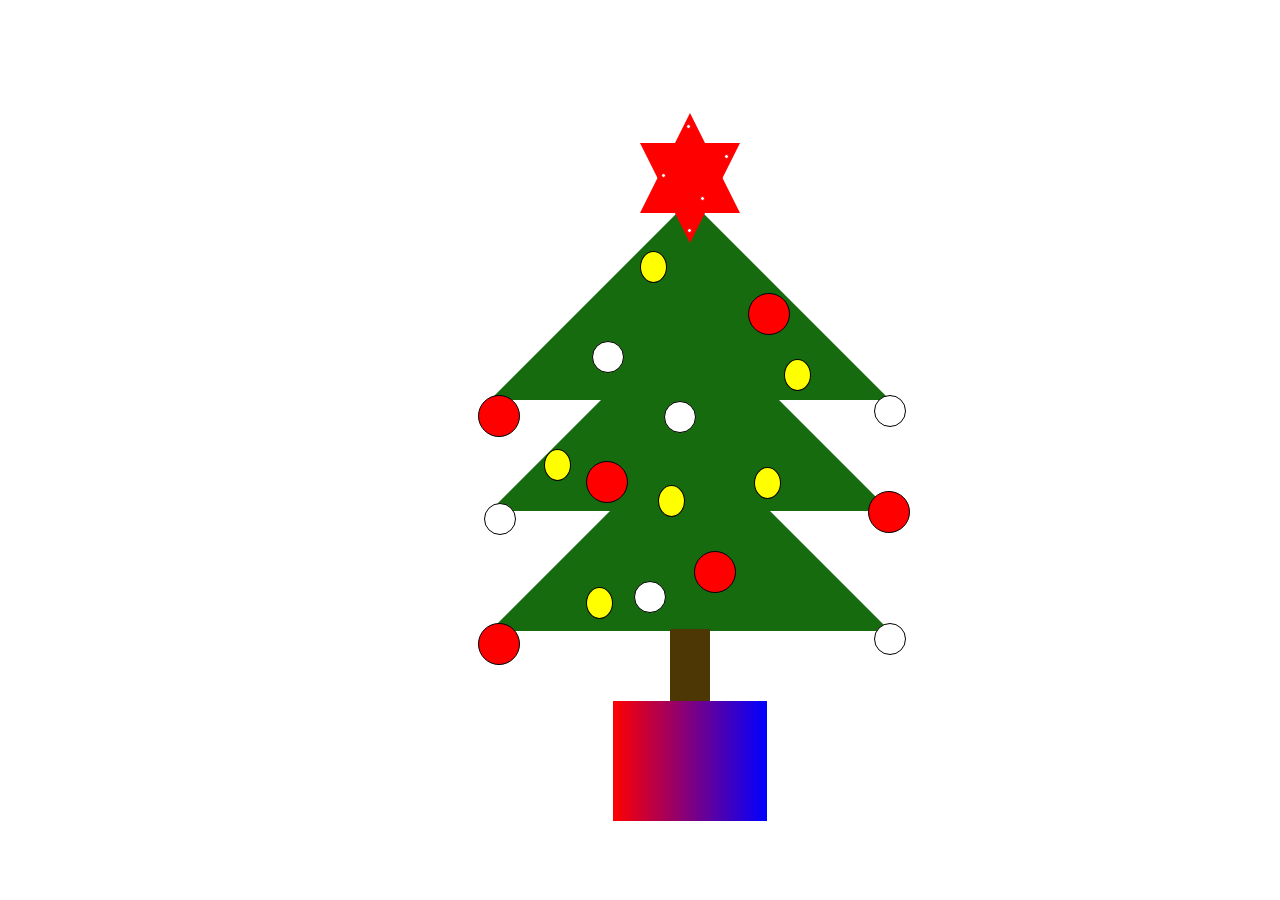
<file: index2.html>
<!DOCTYPE html>
<html>
<title>Christmas Tree CSS</title>
<meta charset="UTF-8">
<!--<meta name="viewport" content="width=device-width, initial-scale=1">-->
<head>
<link rel="stylesheet" type="text/css" href="style2.css">


</head>
<body>
  <!--invisible box-->
  <div class='box'>
    <!--top of tree-->
    <div class='tree tree1'></div>
    <!--star-->
      <div class='star' id='star'>
          <!--Lights on star(white twinkling)-->
          <div class='light' id='l1'></div>
          <div class='light' id='l2'></div>
          <div class='light' id='l3'></div>
          <div class='light' id='l4'></div>
          <div class='light' id='l5'></div>
          <div class='light' id='l6'></div>
          <div class='light' id='l7'></div>
          <div class='light' id='l8'></div>
          <div class='light' id='l9'></div>
          <div class='light' id='l10'></div>
          <div class='light' id='l11'></div>
          <div class='light' id='l12'></div>
      </div>
      <!--red bauble-->
      <div class='bauble bauble-red' id='b-r-1'></div>
      <div class='bauble bauble-red' id='b-r-2'></div>
      <!--white bauble-->
      <div class='bauble bauble-white' id='b-w-1'></div>
      <div class='bauble bauble-white' id='b-w-2'></div>
      <!--yellow bauble-->
      <div class='bauble bauble-yellow' id='b-y-1'></div>
      <div class='bauble bauble-yellow' id='b-y-2'></div>
    <!--middle of tree-->
    <div class='tree tree2'></div>
    <!--red bauble-->
      <div class='bauble bauble-red' id='b-r-3'></div>
      <div class='bauble bauble-red' id='b-r-4'></div>
    <!--white bauble-->
      <div class='bauble bauble-white' id='b-w-3'></div>
      <div class='bauble bauble-white' id='b-w-4'></div>
      <!--yellow bauble-->
      <div class='bauble bauble-yellow' id='b-y-3'></div>
      <div class='bauble bauble-yellow' id='b-y-4'></div>
    <!--bottom of tree-->
    <div class='tree tree3'></div>
    <!--red bauble-->
    <div class='bauble bauble-red' id='b-r-5'></div>
    <div class='bauble bauble-red' id='b-r-6'></div>
    <!--white bauble-->
    <div class='bauble bauble-white' id='b-w-5'></div>
    <div class='bauble bauble-white' id='b-w-6'></div>
    <!--yellow bauble-->
    <div class='bauble bauble-yellow' id='b-y-5'></div>
    <div class='bauble bauble-yellow' id='b-y-6'></div>

    <!--tree trunk-->
    <div class ='trunk'></div>
    <!--pot-->
    <div class ='pot'></div>

  </div>
<script>
var element = document.getElementById("star")
var rect = element.getBoundingClientRect();
console.log(rect.top, rect.right, rect.bottom, rect.left);
</script>
</body>
</html>
</file>
<file: style2.css>
.tree {
  position: absolute;
  width: 0;
  height: 0;
  border-style: solid;
  border-width: 0 200px 200px 200px;
  border-color: transparent transparent #156b0d transparent;
  line-height: 0px;
  _border-color: #000000 #000000 #156b0d #000000;
}

.tree1 {
  position: absolute;
  top: 16.5%;
  left: 25%;
}

.tree2 {
  position: absolute;
  top: 35%;
  left: 25%;
}

.tree3 {
  position: absolute;
  top: 55%;
  left: 25%;
}

.star {
  position:absolute;
  top:2%;
  left:50%;
}
#star {
	width: 0;
	height: 0;
	border-left: 50px solid transparent;
	border-right: 50px solid transparent;
	border-bottom: 100px solid red;
	position: relative;
  z-index: 1;
}
#star:after {
	width: 0;
	height: 0;
	border-left: 50px solid transparent;
	border-right: 50px solid transparent;
	border-top: 100px solid red;
	position: absolute;
	content: "";
	top: 30px;
	left: -50px;
  z-index: 1;
}



/* Safari 4.0 - 8.0 */
@-webkit-keyframes flash-lights {
    0%   {background-color: red;}
    25%  {background-color: yellow;}
    50%  {background-color: blue;}
    100% {background-color: green;}
}

/* Standard syntax */
@keyframes flash-lights {
    0%   {background-color: red;}
    25%  {background-color: yellow;}
    50%  {background-color: blue;}
    100% {background-color: green;}
}

.light {
  width: 3px;
  height: 3px;
  border-style: solid;
  border-width: 1px;
  border-color:red;
  background-color: white;
  border-radius: 50%;
  z-index: 2;
}

#l1 {
  position: absolute;
  top: 41px;
  left: 34px;
  animation-delay: 2s;
}
#l2 {
  position: absolute;
  top: 83px;
  left: 10px;
  animation-delay: 1s;
}#l3{
  position: absolute;
  top: 60px;
  left: -29px;
  animation-delay: 1s;
}#l4 {
  position: absolute;
  top: 115px;
  left: -3px;
  animation-delay: 2s;
}#l5 {
  position: absolute;
  top: 11px;
  left: -4px;
  animation-delay: 1s;
  /*need to alter position of rest and add more*/
}#l6 {
  position: absolute;
  top: 83px;
  left: 10px;
  animation-delay: 1s;
}#l7 {
  position: absolute;
  top: 83px;
  left: 10px;
  animation-delay: 1s;
}#l8 {
  position: absolute;
  top: 83px;
  left: 10px;
  animation-delay: 1s;
}#l9 {
  position: absolute;
  top: 83px;
  left: 10px;
  animation-delay: 1s;
}#l10 {
  position: absolute;
  top: 83px;
  left: 10px;
  animation-delay: 1s;
}#l11{
  position: absolute;
  top: 83px;
  left: 10px;
  animation-delay: 1s;
}#l12 {
  position: absolute;
  top: 83px;
  left: 10px;
  animation-delay: 1s;
}
.light {
    animation-name: light-twinkle;
    animation-duration: 4s;
    animation-iteration-count: infinite;
}
@keyframes light-twinkle {
    0%   {background-color:white}
    25%  {background-color:red}
    50%  {background-color:white}
    75%  {background-color:red }
    100% {background-color:white}
  }
.bauble {

    animation-name: bauble-twinkle;
    animation-duration: 4s;
    animation-iteration-count: infinite;
}
@keyframes bauble-twinkle {
    0%   {background-color:red}
    25%  {background-color:white}
    50%  {background-color:red}
    75%  {background-color:white}
    100% {background-color:red}
}

.bauble-red {
  width: 40px;
  height: 40px;
  border-style: solid;
  border-width: 1px;
  border-color: black;
  background-color: red;
  border-radius: 50%;
  animation-delay: 2s;
}

#b-r-1 {
  position: absolute;
  top: 49%;
  left: 23%;
}

#b-r-2 {
  position: absolute;
  top: 32%;
  left: 68%;
}

#b-w-1 {
  position: absolute;
  top: 49%;
  left: 89%;
}

#b-w-2 {
  position: absolute;
  top: 40%;
  left: 42%;
}

#b-r-3 {
  position: absolute;
  top: 60%;
  left: 41%;

}

#b-r-4 {
  position: absolute;
  top: 65%;
  left: 88%;
}

#b-w-3 {
  position: absolute;
  top: 67%;
  left: 24%;
}

#b-w-4 {
  position: absolute;
  top: 50%;
  left: 54%;
}

#b-r-5 {
  position: absolute;
  top: 87%;
  left: 23%;

}

#b-r-6 {
  position: absolute;
  top: 75%;
  left: 59%;
}

#b-w-5 {
  position: absolute;
  top: 87%;
  left: 89%;
}

#b-w-6 {
  position: absolute;
  top: 80%;
  left: 49%;
}

#b-y-1 {
  position: absolute;
  top: 25%;
  left: 50%;

}

#b-y-2 {
  position: absolute;
  top: 43%;
  left: 74%;
}

#b-y-3 {
  position: absolute;
  top: 58%;
  left: 34%;
}

#b-y-4 {
  position: absolute;
  top: 61%;
  left: 69%;
}


#b-y-5 {
  position: absolute;
  top: 64%;
  left: 53%;
}

#b-y-6 {
  position: absolute;
  top: 81%;
  left: 41%;
}


.bauble {
  -webkit-animation-name: flash-lights; /* Safari 4.0 - 8.0 */
  -webkit-animation-duration: 4s; /* Safari 4.0 - 8.0 */
  animation-name: flash-lights;
  animation-duration: 4s;
  -webkit-animation-iteration-count: 3; /* Safari 4.0 - 8.0 */
  animation-iteration-count: 3;
}


.bauble-white {
  width: 30px;
  height: 30px;
  border-style: solid;
  border-width: 1px;
  border-color: black;
  background-color: white;
  border-radius: 50%;
  animation-delay: 1s;
}

.bauble-yellow {
  width: 25px;
  height: 30px;
  border-style: solid;
  border-width: 1px;
  border-color: black;
  background-color: yellow;
  border-radius: 50%;
  animation-delay: 2s;

}

.trunk {
  position: absolute;
  top: 88%;
  left: 55%;
  width: 40px;
  height: 120px;
  background-color: #4d3805;
}

.pot {
  position: absolute;
  top: 100%;
  left: 45.5%;
  width: 154px;
  height: 120px;
  background: red;
  background: linear-gradient(to right, red, blue);
}

.box {
  position: relative;
  margin: auto;
  display: block;
  background: none;
  margin-top: 8%;
  width: 600px;
  height: 600px;
}
</file>
